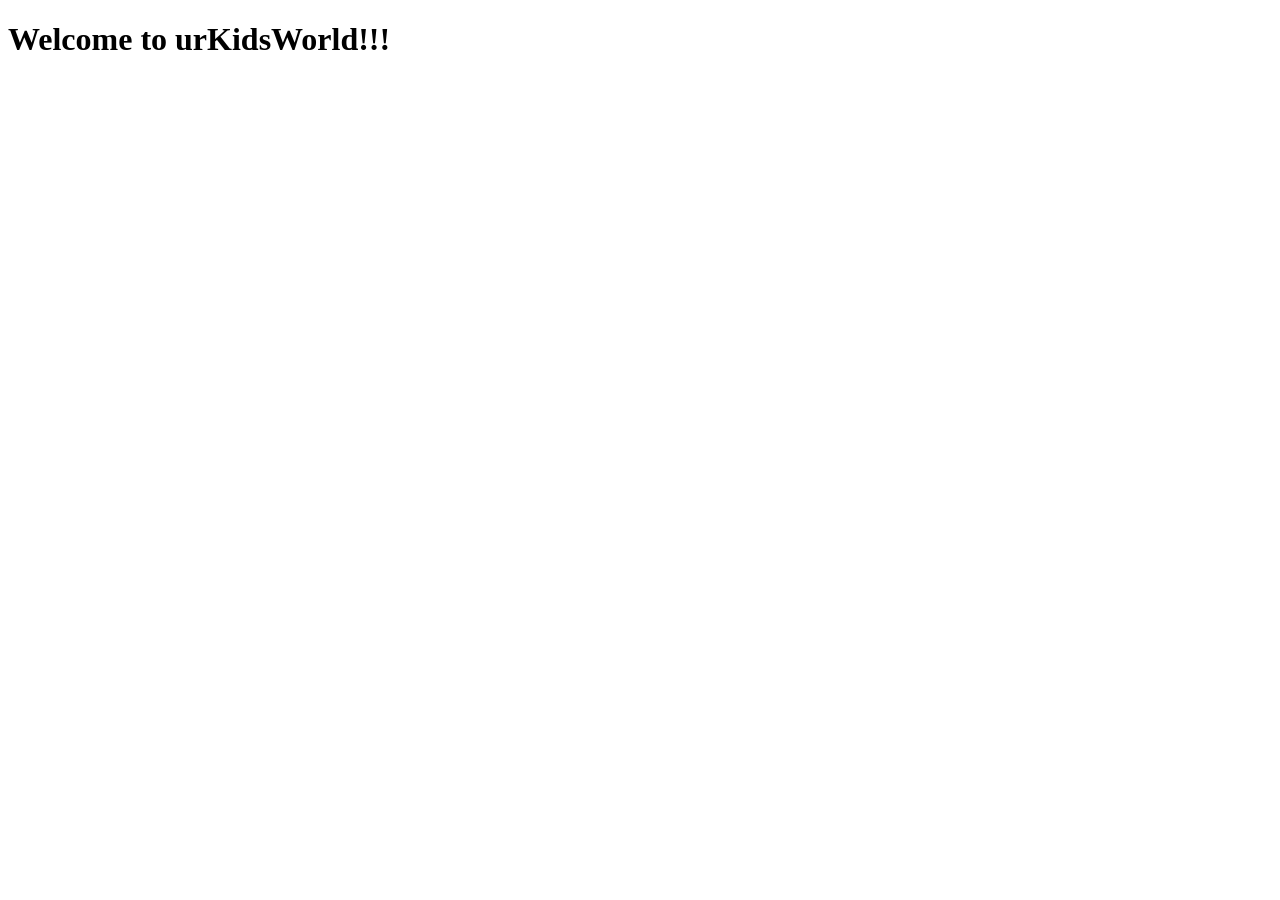
<file: UkwServer/src/main/resources/static/index.html>
<!DOCTYPE HTML>
<html xmlns:th="http://www.thymeleaf.org">
<head>
    <title>Welcome to UrKidsWorld!</title>
    <meta http-equiv="Content-Type" content="text/html; charset=UTF-8" />
</head>
<body>
<h1>Welcome to urKidsWorld!!!</h2>

</body>
</html>
</file>
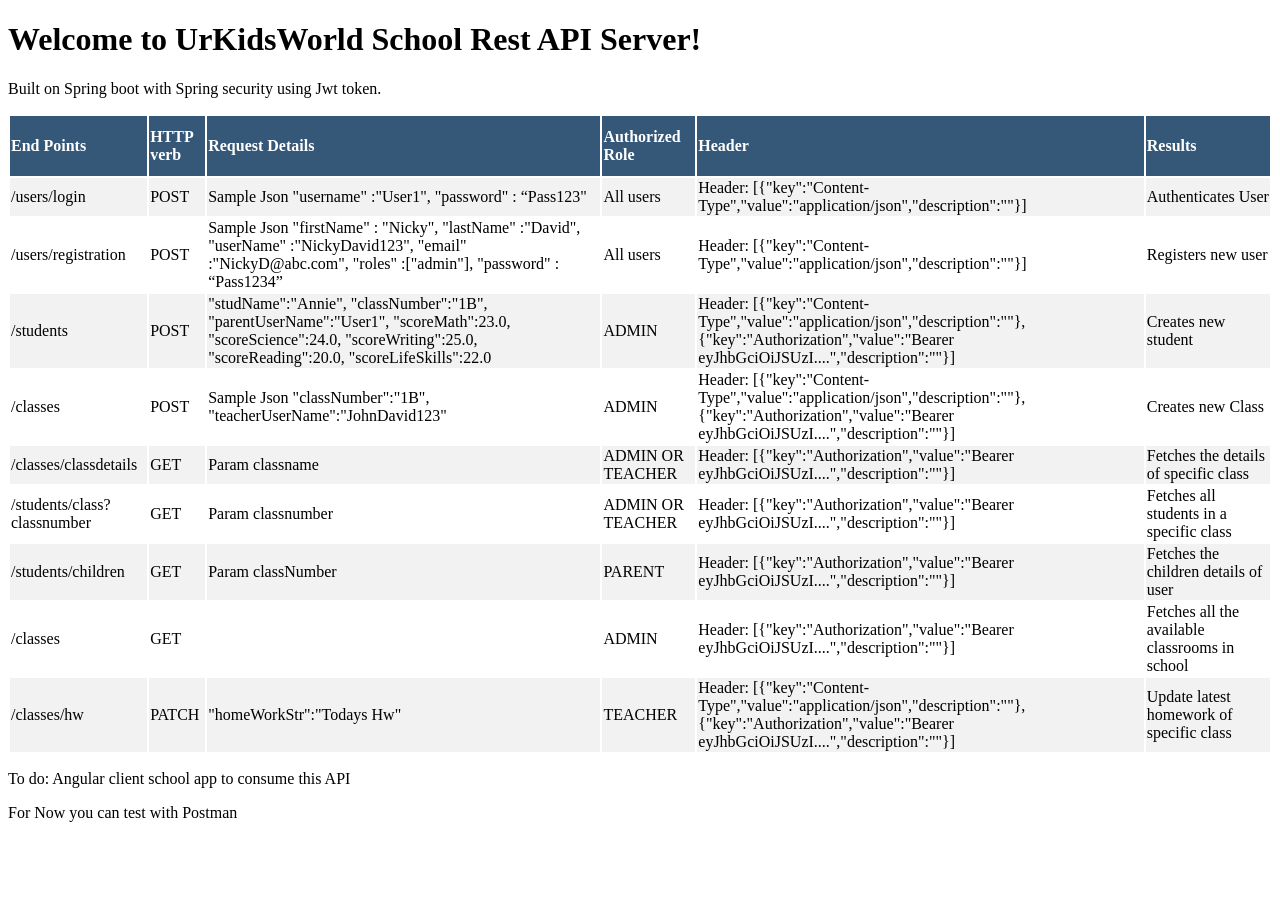
<file: UkwServer/src/main/resources/templates/Welcome.html>
<!DOCTYPE html SYSTEM "http://www.thymeleaf.org/dtd/xhtml1-strict-thymeleaf-4.dtd">

<html xmlns="http://www.w3.org/1999/xhtml"
	xmlns:th="http://www.thymeleaf.org">

<head>
<!--  <link rel="stylesheet" th:href="@{/css/main.css}" type="text/css"/>-->
<style>
endpoints {
  font-family: "Trebuchet MS", Arial, Helvetica, sans-serif;
  border-collapse: collapse;
  table-layout: fixed;
  width: 50%;
}

endpoints td, endpoints th {
  border: 1px solid #ddd;
  
  padding: 8px;
}

#endpoints tr:nth-child(even){background-color: #f2f2f2;}

#endpoints tr:hover {background-color: #ddd;}

#endpoints th {
  padding-top: 12px;
  padding-bottom: 12px;
  text-align: left;
  background-color: #355879;
  color: white;
}
</style>
<title>Welcome to UrKidsWorld!</title>
<meta http-equiv="Content-Type" content="text/html; charset=UTF-8" />
<h1>Welcome to UrKidsWorld School Rest API Server!</h1>
</head>

<body>

		<p>Built on Spring boot with Spring security using Jwt token.</p>
		
		<table align="center" id="endpoints">
			<tr>
				<th>End Points</th>
				<th>HTTP verb</th>
				<th>Request Details</th>
				<th>Authorized Role</th>
				<th>Header</th>
				<th>Results</th>
			</tr>
			<tr>
				<td>/users/login</td>
				<td>POST</td>
				<td>Sample Json "username" :"User1", "password" : “Pass123"</td>
				<td>All users</td>
				<td>Header: [{"key":"Content-Type","value":"application/json","description":""}]</td>
				<td>Authenticates User</td>
			</tr>
			<tr>
				<td>/users/registration</td>
				<td>POST</td>
				<td>Sample Json "firstName" : "Nicky", "lastName" :"David",
					"userName" :"NickyDavid123", "email" :"NickyD@abc.com", "roles"
					:["admin"], "password" : “Pass1234”</td>
				<td>All users</td>
				<td>Header: [{"key":"Content-Type","value":"application/json","description":""}]</td>
				<td>Registers new user</td>
			</tr>
			<tr>
				<td>/students</td>
				<td>POST</td>
				<td>"studName":"Annie", "classNumber":"1B",
					"parentUserName":"User1", "scoreMath":23.0, "scoreScience":24.0,
					"scoreWriting":25.0, "scoreReading":20.0, "scoreLifeSkills":22.0</td>
				<td>ADMIN</td>
				<td> Header: [{"key":"Content-Type","value":"application/json","description":""},
				{"key":"Authorization","value":"Bearer eyJhbGciOiJSUzI....","description":""}]
				</td>
				<td>Creates new student</td>
			</tr>
			<tr>
				<td>/classes</td>
				<td>POST</td>
				<td>Sample Json "classNumber":"1B",
					"teacherUserName":"JohnDavid123"</td>
				<td>ADMIN</td>
				<td> Header: [{"key":"Content-Type","value":"application/json","description":""},
				{"key":"Authorization","value":"Bearer eyJhbGciOiJSUzI....","description":""}]
				</td>
				<td>Creates new Class</td>
			</tr>
			<tr>
				<td>/classes/classdetails</td>
				<td>GET</td>
				<td>Param classname</td>
				<td>ADMIN OR TEACHER</td>
				<td> Header: [{"key":"Authorization","value":"Bearer eyJhbGciOiJSUzI....","description":""}]
				</td>
				<td>Fetches the details of specific class</td>
			</tr>
			<tr>
				<td>/students/class?classnumber</td>
				<td>GET</td>
				<td>Param classnumber</td>
				<td>ADMIN OR TEACHER</td>
				<td> Header: [{"key":"Authorization","value":"Bearer eyJhbGciOiJSUzI....","description":""}]
				</td>
				<td>Fetches all students in a specific class</td>
			</tr>
			<tr>
				<td>/students/children</td>
				<td>GET</td>
				<td>Param classNumber</td>
				<td>PARENT</td>
				<td> Header: [{"key":"Authorization","value":"Bearer eyJhbGciOiJSUzI....","description":""}]
				</td>
				<td>Fetches the children details of user</td>
			</tr>
			<tr>
				<td>/classes</td>
				<td>GET</td>
				<td></td>
				<td>ADMIN</td>
				<td> Header: [{"key":"Authorization","value":"Bearer eyJhbGciOiJSUzI....","description":""}]
				</td>
				<td>Fetches all the available classrooms in school</td>
			</tr>
			
			<tr>
				<td>/classes/hw</td>
				<td>PATCH</td>
				<td>"homeWorkStr":"Todays Hw"</td>
				<td>TEACHER</td>
				<td> Header: [{"key":"Content-Type","value":"application/json","description":""},
				{"key":"Authorization","value":"Bearer eyJhbGciOiJSUzI....","description":""}]
				</td>
				<td>Update latest homework of specific class</td>
			</tr>

		</table>
		<p>To do: Angular client school app to consume this API</p>
		<p>For Now you can test with Postman</p>



</body>

</html>
</file>
